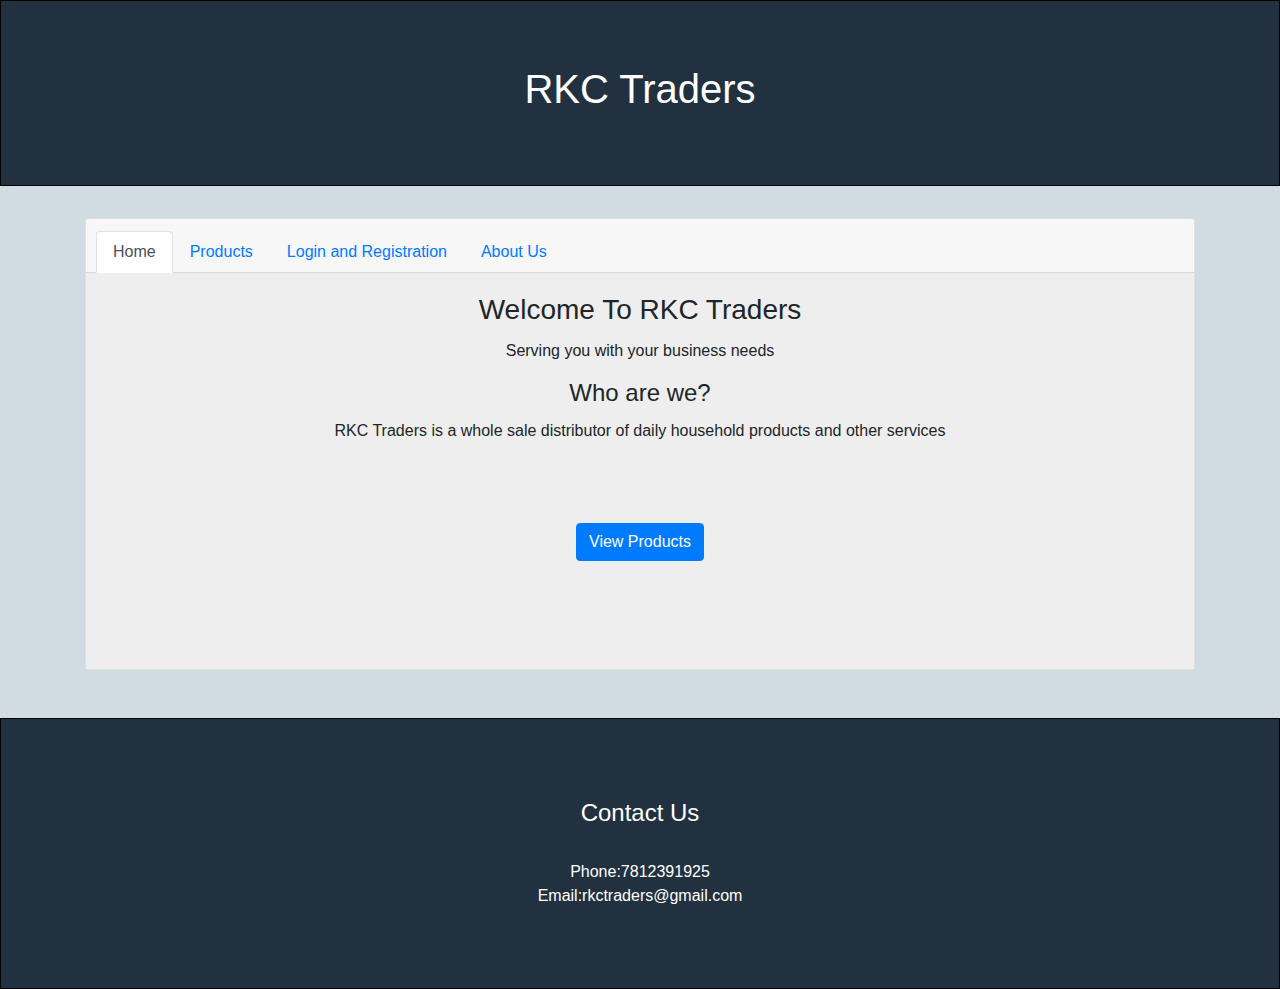
<file: index.html>
<!doctype html>
<html lang="en">

<head>
  <meta charset="UTF-8">
  <meta http-equiv="X-UA-Compatible" content="IE-edge">
  <meta name="viewport" content="width=device-width, initial scale = 1">
  <title>RKC Traders</title>
  <link rel="stylesheet" type="text/css" href="https://stackpath.bootstrapcdn.com/bootstrap/4.1.0/css/bootstrap.min.css">
  <link rel="stylesheet" type="text/css" href="style.css">
</head>

<body>
  <div class="jumbotron jumbotron-fluid">
    <!--<img src="logo-1.png" id="logo">-->
    <h1>RKC Traders</h1>
  </div>
  <div class="container">
    <div class="card text-center">
      <div class="card-header">
        <ul class="nav nav-tabs card-header-tabs">
          <li class="nav-item">
            <a class="nav-link active" href="#">Home</a>
          </li>
          <li class="nav-item">
            <a class="nav-link " href="product.html">Products</a>
          </li>
          <li class="nav-item">
            <a class="nav-link" href="login_reg.html">Login and Registration</a>
          </li>
          <li class="nav-item">
            <a class="nav-link" href="about.html">About Us</a>
          </li>
        </ul>
      </div>
      <div class="card-body">
        <h3 class="card-title">Welcome To RKC Traders</h3>
        <p class="card-text">Serving you with your business needs </p>
        <h4 class="card-title">Who are we?</h4>
        <p class="card-text">RKC Traders is a whole sale distributor of daily household products and other services</p>
        <p>
          </br>
          </br>
        </p>
        <a href="product.html" class="btn btn-primary">View Products</a>
        <p>
          </br>
          </br>
          </br>
        </p>
      </div>
    </div>
  </div>
  <div class="jumbotron jumbotron-fluid" style="margin-top: 3em; margin-bottom: 0em;">
    <center>
      <p>
        <h4>Contact Us</h4>
        <br>Phone:7812391925
        <br>Email:rkctraders@gmail.com</p>
    </center>
  </div>
</body>

</html>
</file>
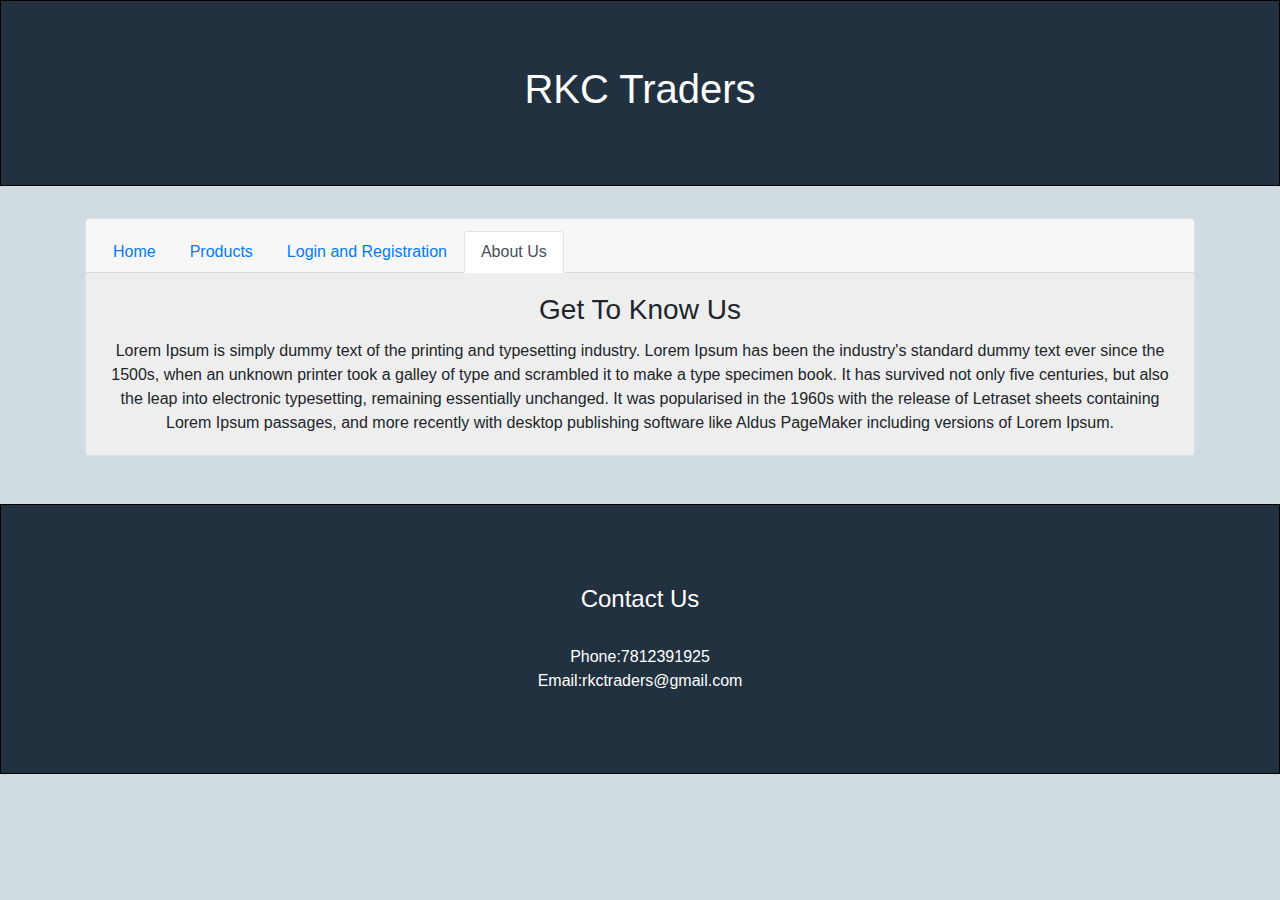
<file: about.html>
<!doctype html>
<html lang="en">

<head>
  <meta charset="UTF-8">
  <meta http-equiv="X-UA-Compatible" content="IE-edge">
  <meta name="viewport" content="width=device-width, initial scale = 1">
  <title>RKC Traders</title>
  <link rel="stylesheet" type="text/css" href="https://stackpath.bootstrapcdn.com/bootstrap/4.1.0/css/bootstrap.min.css">
  <link rel="stylesheet" type="text/css" href="style.css">
</head>

<body>
  <div class="jumbotron jumbotron-fluid">
    <!--<img src="logo-1.png" id="logo">-->
    <a href="index.html" style="text-decoration:none; color: white;">
      <h1>RKC Traders</h1>
    </a>
  </div>
  <div class="container">
    <div class="card text-center">
      <div class="card-header">
        <ul class="nav nav-tabs card-header-tabs">
          <li class="nav-item">
            <a class="nav-link" href="index.html">Home</a>
          </li>
          <li class="nav-item">
            <a class="nav-link" href="product.html">Products</a>
          </li>
          <li class="nav-item">
            <a class="nav-link" href="login_reg.html">Login and Registration</a>
          </li>
          <li class="nav-item">
            <a class="nav-link active" href="#">About Us</a>
          </li>
        </ul>
      </div>
      <div class="card-body">
        <h3 class="card-title">Get To Know Us</h3>
        <p class="card-text">Lorem Ipsum is simply dummy text of the printing and typesetting industry. Lorem Ipsum has been the industry's standard
          dummy text ever since the 1500s, when an unknown printer took a galley of type and scrambled it to make a type
          specimen book. It has survived not only five centuries, but also the leap into electronic typesetting, remaining
          essentially unchanged. It was popularised in the 1960s with the release of Letraset sheets containing Lorem Ipsum
          passages, and more recently with desktop publishing software like Aldus PageMaker including versions of Lorem Ipsum.</p>

      </div>
    </div>
  </div>
  <div class="jumbotron jumbotron-fluid" style="margin-top: 3em; margin-bottom: 0em;">
    <center>
      <p>
        <h4>Contact Us</h4>
        <br>Phone:7812391925
        <br>Email:rkctraders@gmail.com</p>
    </center>
  </div>
</body>

</html>
</file>
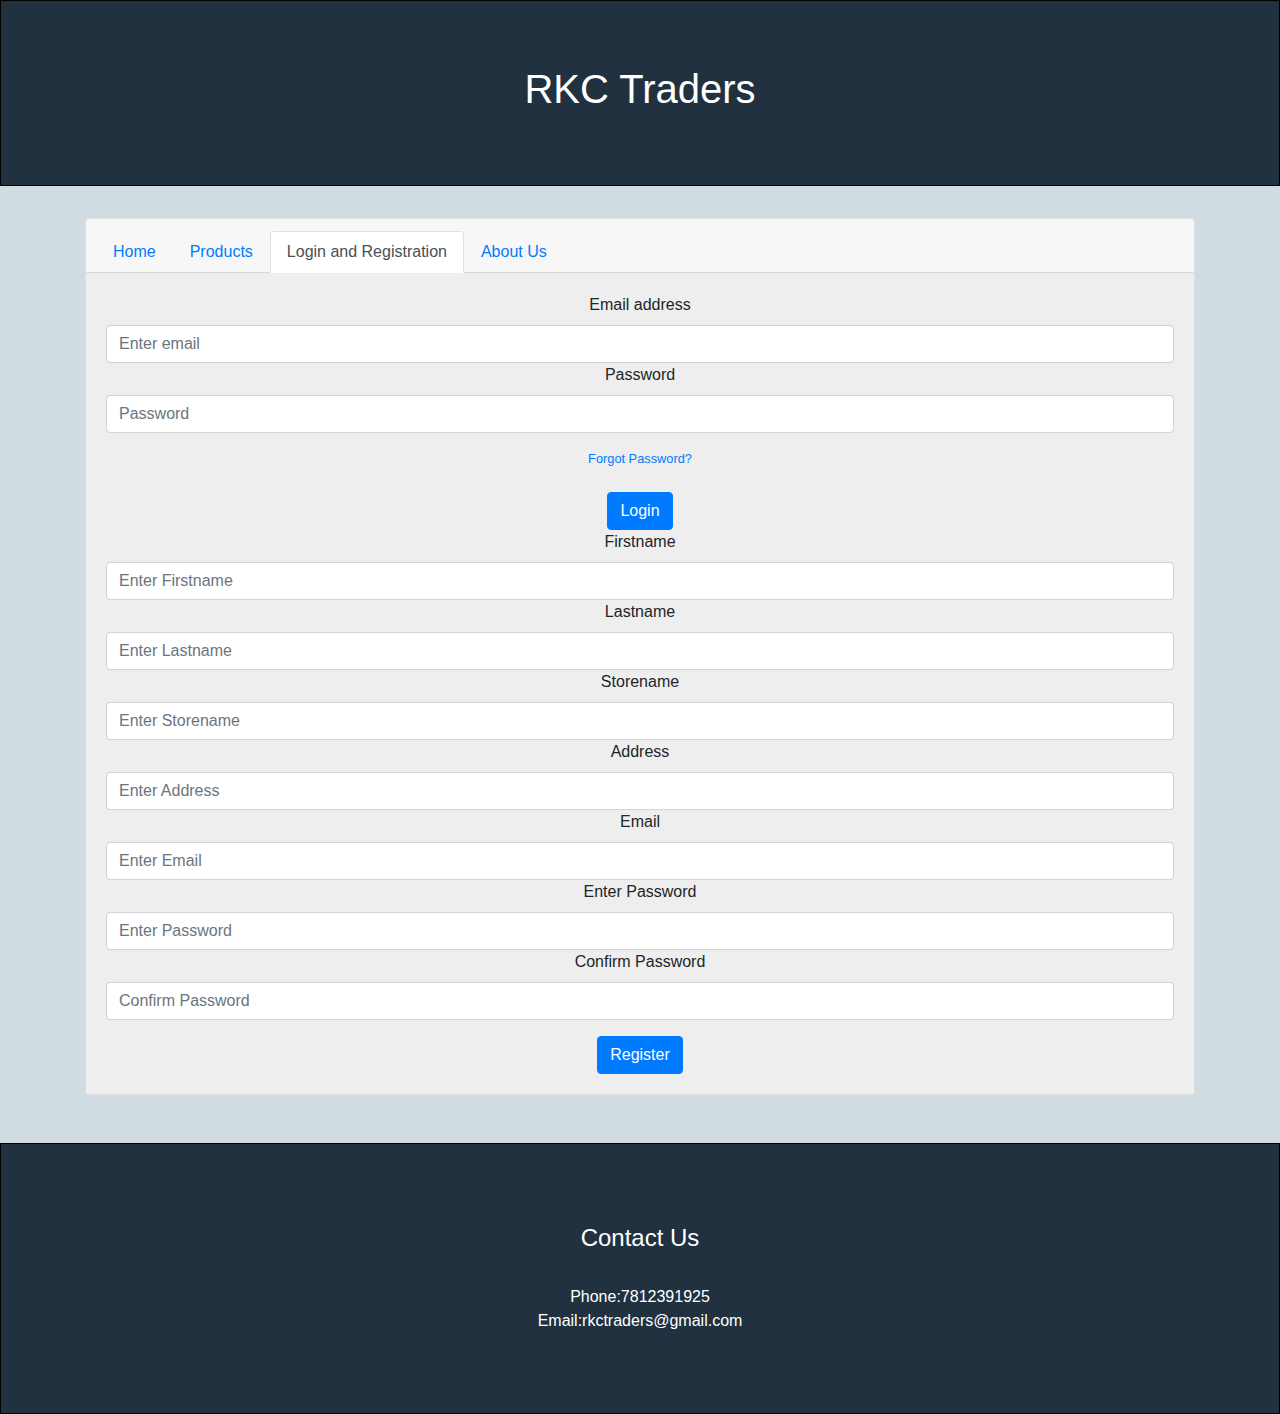
<file: login_reg.html>
<!doctype html>
<html lang="en">

<head>
  <meta charset="UTF-8">
  <meta http-equiv="X-UA-Compatible" content="IE-edge">
  <meta name="viewport" content="width=device-width, initial scale = 1">
  <title>RKC Traders</title>
  <link rel="stylesheet" type="text/css" href="https://stackpath.bootstrapcdn.com/bootstrap/4.1.0/css/bootstrap.min.css">
  <link rel="stylesheet" type="text/css" href="style.css">
</head>

<body>
  <div class="jumbotron jumbotron-fluid">
    <a href="index.html">
      <!--<img src="logo-1.png" id="logo">-->
      <a href="index.html" style="text-decoration:none; color: white;">
        <h1>RKC Traders</h1>
      </a>
  </div>
  <div class="container">
    <div class="card text-center">
      <div class="card-header">
        <ul class="nav nav-tabs card-header-tabs">
          <li class="nav-item">
            <a class="nav-link" href="index.html">Home</a>
          </li>
          <li class="nav-item">
            <a class="nav-link" href="product.html">Products</a>
          </li>
          <li class="nav-item">
            <a class="nav-link active" href="#">Login and Registration</a>
          </li>
          <li class="nav-item">
            <a class="nav-link" href="about.html">About Us</a>
          </li>
        </ul>
      </div>
      <div class="card-body">
        <form>
          <div class="form-group">
            <label for="email">Email address</label>
            <input type="email" class="form-control" id="email" aria-describedby="emailHelp" placeholder="Enter email">
            <div class="form-group">
              <label for="pwd">Password</label>
              <input type="password" class="form-control" id="pwd" placeholder="Password">
            </div>
          </div>
          <center>
            <small id="emailHelp" class="form-text text-muted">
              <a href="#">Forgot Password?</a>
            </small>
            <br>
            <button type="submit" class="btn btn-primary">Login</button>
          </center>
        </form>
        <form>
          <div class="form-group">
            <label for="firstname">Firstname</label>
            <input type="text" class="form-control" id="firstname" placeholder="Enter Firstname">
            <label for="lastname">Lastname</label>
            <input type="text" class="form-control" id="lastname" placeholder="Enter Lastname">
            <label for="storename">Storename</label>
            <input type="text" class="form-control" id="storename" placeholder="Enter Storename">
            <div class="form-group">
              <label for="address">Address</label>
              <input type="text" class="form-control" id="address" placeholder="Enter Address">
              <label for="email">Email</label>
              <input type="email" class="form-control" id="email" placeholder="Enter Email">
              <label for="pwd">Enter Password</label>
              <input type="password" class="form-control" id="pwd" placeholder="Enter Password">
              <label for="pwd">Confirm Password</label>
              <input type="password" class="form-control" id="pwd" placeholder="Confirm Password">
            </div>
          </div>
          <center>
            <button type="submit" class="btn btn-primary">Register</button>
          </center>
        </form>
      </div>
    </div>
  </div>

  <div class="jumbotron jumbotron-fluid" style="margin-top: 3em; margin-bottom: 0em;">
    <center>
      <p>
        <h4>Contact Us</h4>
        <br>Phone:7812391925
        <br>Email:rkctraders@gmail.com</p>
    </center>
  </div>
</body>

</html>
</file>
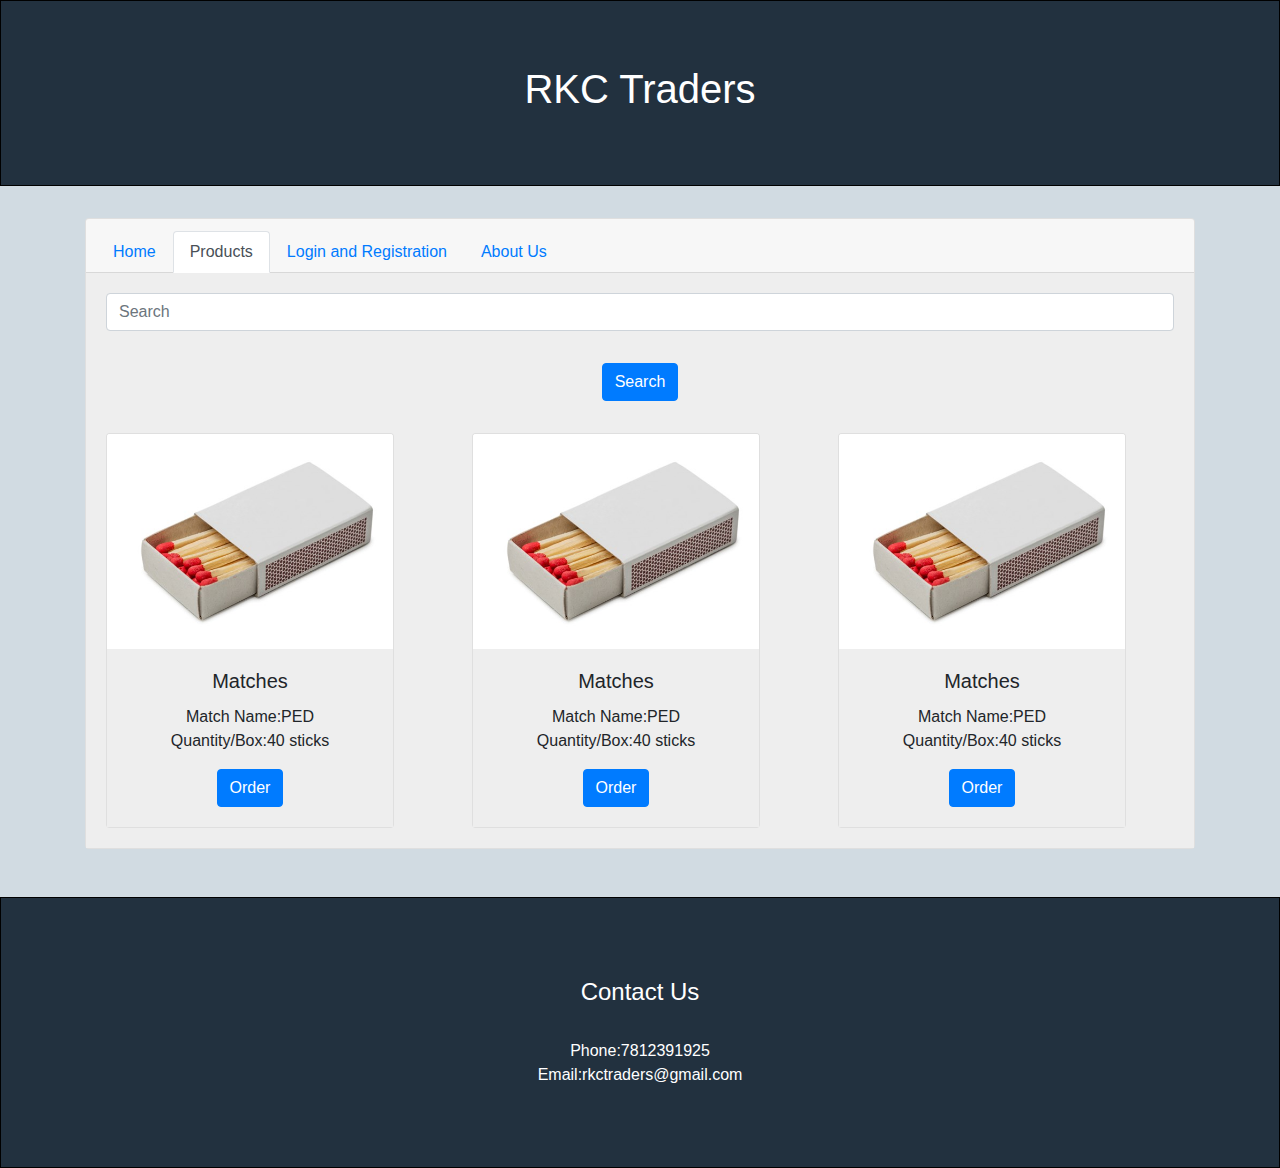
<file: product.html>
<!doctype html>
<html lang="en">

<head>
  <meta charset="UTF-8">
  <meta http-equiv="X-UA-Compatible" content="IE-edge">
  <meta name="viewport" content="width=device-width, initial scale = 1">
  <title>RKC Traders</title>
  <link rel="stylesheet" type="text/css" href="https://stackpath.bootstrapcdn.com/bootstrap/4.1.0/css/bootstrap.min.css">
  <link rel="stylesheet" type="text/css" href="style.css">
</head>

<body>
  <div class="jumbotron jumbotron-fluid">
    <a href="index.html">
      <!--<img src="logo-1.png" id="logo">-->
    </a>
    <a href="index.html" style="text-decoration:none; color: white;">
      <h1>RKC Traders</h1>
    </a>
  </div>
  <div class="container">
    <div class="card text-center">
      <div class="card-header">
        <ul class="nav nav-tabs card-header-tabs">
          <li class="nav-item">
            <a class="nav-link" href="index.html">Home</a>
          </li>
          <li class="nav-item">
            <a class="nav-link active" href="#">Products</a>
          </li>
          <li class="nav-item">
            <a class="nav-link" href="login_reg.html">Login and Registration</a>
          </li>
          <li class="nav-item">
            <a class="nav-link" href="about.html">About Us</a>
          </li>
        </ul>
      </div>
      <div class="card-body">
        <input class="form-control mr-sm-2" type="search" placeholder="Search" aria-label="Search">
        <button class="btn btn-primary btn-md " type="submit" style="margin: 2em;">Search</button>
        <div class="row">
          <div class="col-sm">
            <div class="card" style="width: 18rem;">
              <img class="card-img-top" src="match.jpg" alt="Card image cap">
              <div class="card-body">
                <h5 class="card-title">Matches</h5>
                <p class="card-text">Match Name:PED
                  <br>Quantity/Box:40 sticks</p>
                <a href="#" class="btn btn-primary">Order</a>
              </div>
            </div>
          </div>
          <div class="col-sm">
            <div class="card" style="width: 18rem;">
              <img class="card-img-top" src="match.jpg" alt="Card image cap">
              <div class="card-body">
                <h5 class="card-title">Matches</h5>
                <p class="card-text">Match Name:PED
                  <br>Quantity/Box:40 sticks</p>
                <a href="#" class="btn btn-primary">Order</a>
              </div>
            </div>
          </div>
          <div class="col-sm">
            <div class="card" style="width: 18rem;">
              <img class="card-img-top" src="match.jpg" alt="Card image cap">
              <div class="card-body">
                <h5 class="card-title">Matches</h5>
                <p class="card-text">Match Name:PED
                  <br>Quantity/Box:40 sticks</p>
                <a href="#" class="btn btn-primary">Order</a>
              </div>
            </div>
          </div>
        </div>
      </div>
    </div>
  </div>
  <div class="jumbotron jumbotron-fluid" style="margin-top: 3em; margin-bottom: 0em;">
    <center>
      <p>
        <h4>Contact Us</h4>
        <br>Phone:7812391925
        <br>Email:rkctraders@gmail.com</p>
    </center>
  </div>
</body>

</html>
</file>
<file: style.css>
body {
  padding: 0%;
  margin: 0%;
  height: 100%;
  width: 100%;
  background-color: #d1dbe2;
}
.jumbotron-fluid {
  background-color: #22313f;
  text-align: center;
  color: white;
  border: 0.5px solid black;
}
a {
  text-decoration: none;
}
.container-fluid {
  width: 100%;
}
.card-body {
  width: 100%;
  background-color: #eeeeee;
  height: auto;
}
.container {
  height: auto;
}
</file>
